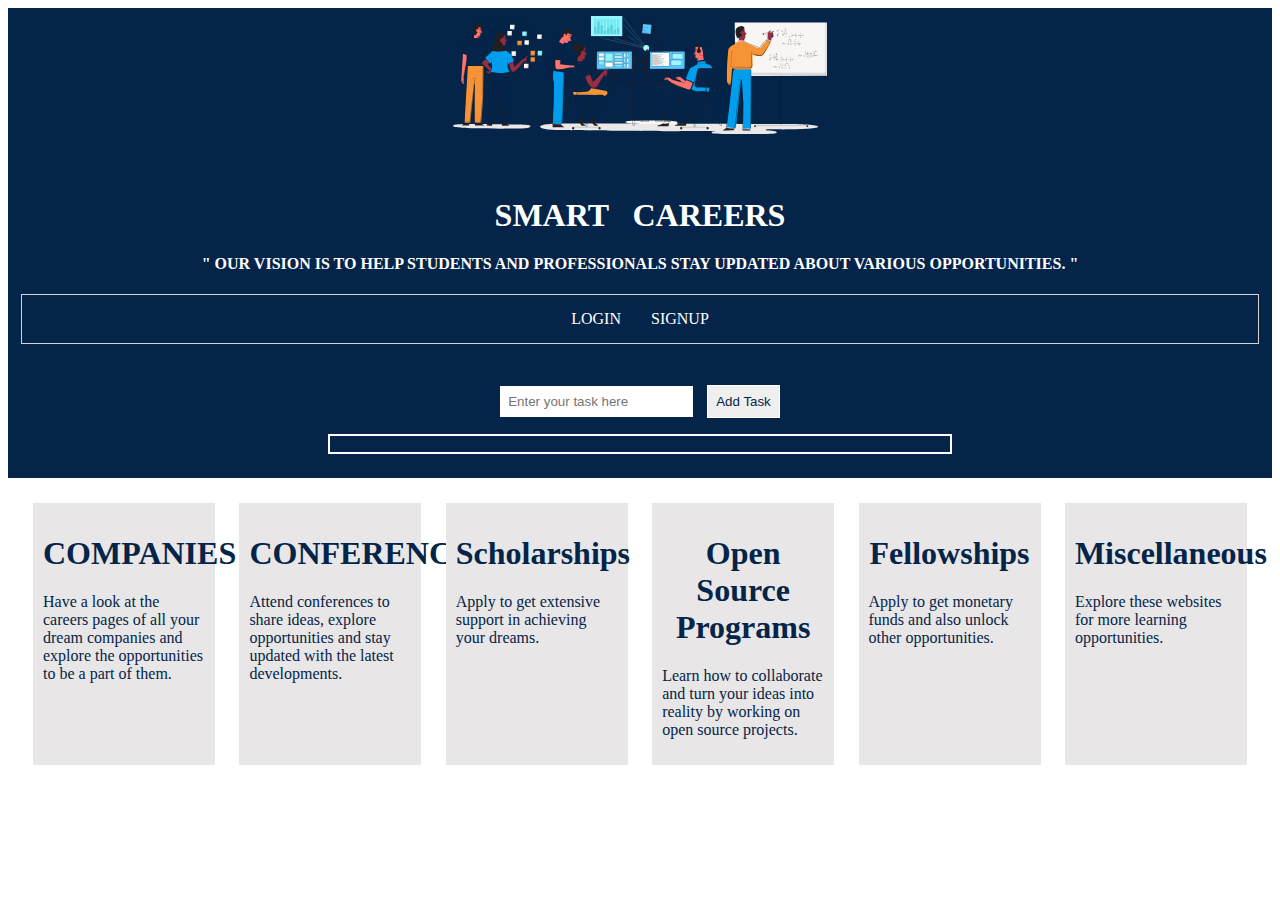
<file: index.html>
<!DOCTYPE html>
<html lang="en">
<head>
    <meta charset="UTF-8">
    <meta http-equiv="X-UA-Compatible" content="IE=edge">
    <meta name="viewport" content="width=device-width, initial-scale=1.0">
    <title>Smart Careers</title>

    <!--Website icon-->
    <link rel="apple-touch-icon" sizes="180x180" href="favicon_io/apple-touch-icon.png">
    <link rel="icon" type="image/png" sizes="32x32" href="favicon_io/favicon-32x32.png">
    <link rel="icon" type="image/png" sizes="16x16" href="favicon_io/favicon-16x16.png">
    <link rel="manifest" href="favicon_io/site.webmanifest">

    <!--Icons-->
    <link rel="stylesheet" href="https://use.fontawesome.com/releases/v5.8.1/css/all.css" integrity="sha384-50oBUHEmvpQ+1lW4y57PTFmhCaXp0ML5d60M1M7uH2+nqUivzIebhndOJK28anvf" crossorigin="anonymous">
    <link rel="stylesheet" href="https://cdnjs.cloudflare.com/ajax/libs/font-awesome/4.7.0/css/font-awesome.min.css">

    <!--CSS-->
    <link rel="stylesheet" href="style/index_style.css">

</head>
    
<body>

    <header>
        
        <img src="images/smart_careers.svg" alt="Smart Careers" id="SmartCareers">
        
        <h1>
            <br> SMART &nbsp; CAREERS
        </h1> 

        <h4>" OUR VISION IS TO HELP STUDENTS AND PROFESSIONALS STAY UPDATED ABOUT VARIOUS OPPORTUNITIES. "</h4>

        <nav>
            <a href="login.html" target="_blank">LOGIN</a>
            <a href="signup.html" target="_blank">SIGNUP</a>
        </nav>

        <br>
        <br>
        
        <!--Start to do list-->
        <div class="main">
            <form class="form">
                <input id="inputtask" type="text" placeholder="Enter your task here" />
                <input id="addbutton" value="Add Task" type="submit" />
            </form>
            <ol class="todolist"></ol>
            <button class="clear d-none">Clear All</button>
        </div>
        <!--End to do list-->
    
    </header>

    <section>

            <div>

                <a href="companies.html" target="_blank">
                    <h1>COMPANIES</h1>
                    <p>Have a look at the careers pages of all your dream companies and explore the opportunities to be a part of them.</p>
                </a>

                <a href="conferences.html" target="_blank">
                    <h1>CONFERENCES</h1>
                    <p>Attend conferences to share ideas, explore opportunities and stay updated with the latest developments.</p>
                </a>

                <a href="scholarships.html" target="_blank">
                    <h1>Scholarships</h1>
                    <p>Apply to get extensive support in achieving your dreams.</p>
                </a>

                <a href="open_source_programs.html" target="_blank">
                    <h1>Open Source Programs</h1>
                    <p>Learn how to collaborate and turn your ideas into reality by working on open source projects.</p>
                </a>

                <a href="fellowships.html" target="_blank">
                    <h1>Fellowships</h1>
                    <p>Apply to get monetary funds and also unlock other opportunities.</p>
                </a>

                <a href="miscellaneous.html" target="_blank">
                    <h1>Miscellaneous</h1>
                    <p>Explore these websites for more learning opportunities.</p>
                </a>

            </div>

    </section>

    <script src="javascript/index_script.js"></script>
    
</body>
    
</html>
</file>
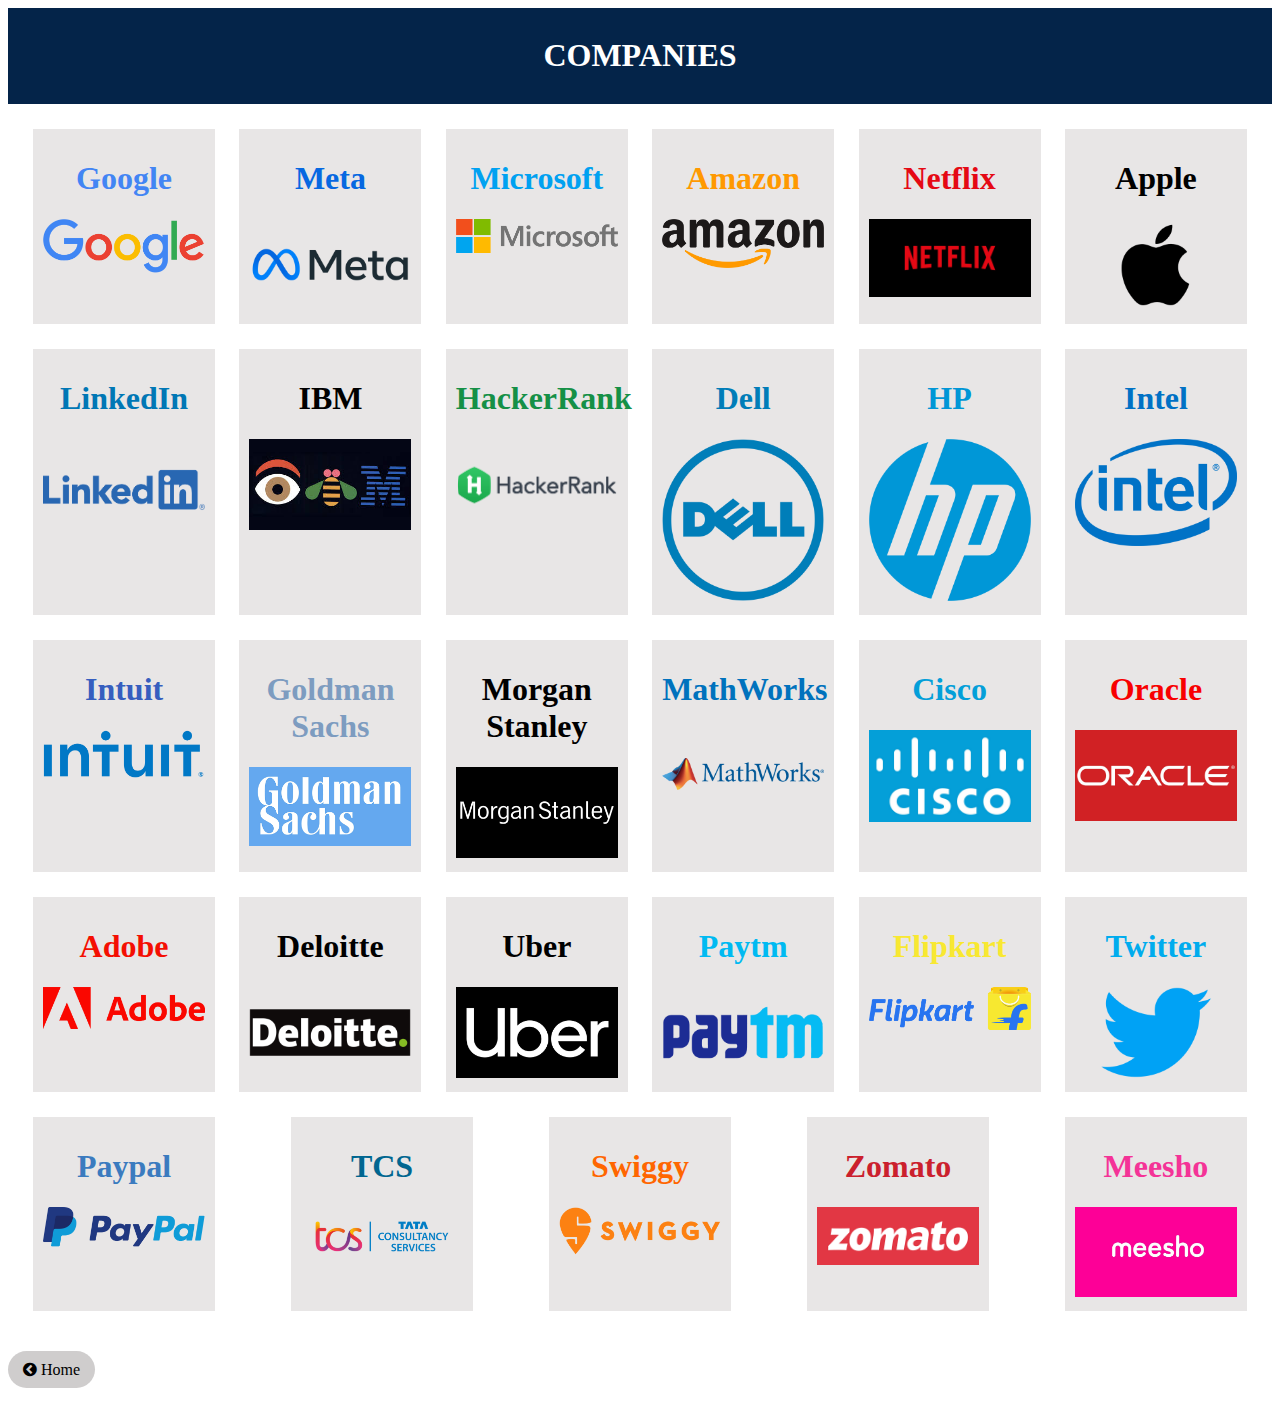
<file: companies.html>
<!DOCTYPE html>
<html lang="en">
<head>
    <meta charset="UTF-8">
    <meta http-equiv="X-UA-Compatible" content="IE=edge">
    <meta name="viewport" content="width=device-width, initial-scale=1.0">
    <title>Companies</title>

    <!--Website icon-->
    <link rel="apple-touch-icon" sizes="180x180" href="favicon_io/apple-touch-icon.png">
    <link rel="icon" type="image/png" sizes="32x32" href="favicon_io/favicon-32x32.png">
    <link rel="icon" type="image/png" sizes="16x16" href="favicon_io/favicon-16x16.png">
    <link rel="manifest" href="favicon_io/site.webmanifest">

    <!--Icons-->
    <link rel="stylesheet" href="https://use.fontawesome.com/releases/v5.8.1/css/all.css" integrity="sha384-50oBUHEmvpQ+1lW4y57PTFmhCaXp0ML5d60M1M7uH2+nqUivzIebhndOJK28anvf" crossorigin="anonymous">
    <link rel="stylesheet" href="https://cdnjs.cloudflare.com/ajax/libs/font-awesome/4.7.0/css/font-awesome.min.css">

    <!--CSS-->
    <link rel="stylesheet" href="style/companies_style.css">
</head>
<body>

    <section>
        <header>
            <h1 id="company_names">COMPANIES</h1>
        </header>
        <div>

            <a href="https://careers.google.com/" target="_blank">
                <h1 id="google">Google</h1>
                <img src="images/google_company.png" alt="Google"> 
            </a>
            
            
            <a href="https://www.metacareers.com/" target="_blank">
                <h1 id="meta">Meta</h1>
                <img src="images/meta.png" alt="Meta"> 
            </a>

            <a href="https://careers.microsoft.com/us/en" target="_blank">
                <h1 id="microsoft">Microsoft</h1>
                <img src="images/microsoft.png" alt="Microsoft">
            </a>

            <a href="https://www.amazon.jobs/en-gb/" target="_blank">
                <h1 id="amazon">Amazon</h1>
                <img src="images/amazon_company.png" alt="Amazon">
            </a>

            <a href="https://jobs.netflix.com/" target="_blank">
                <h1 id="netflix">Netflix</h1>
                <img src="images/netflix.jpg" alt="Netflix">
            </a>

            <a href="https://www.apple.com/careers/in/" target="_blank">
                <h1 id="apple">Apple</h1>
                <img src="images/apple.png" alt="Apple">
            </a>

            <a href="https://careers.linkedin.com/" target="_blank">
                <h1 id="linkedin">LinkedIn</h1>
                <img src="images/linkedin.png" alt="LinkedIn">
            </a>

            <a href="https://www.ibm.com/employment/" target="_blank">
                <h1 id="ibm">IBM</h1>
                <img src="images/ibm.jpg" alt="IBM">
            </a>

            <a href="https://www.hackerrank.com/careers/" target="_blank">
                <h1 id="hackerrank">HackerRank</h1>
                <img src="images/hackerrank.png" alt="HackerRank">
            </a>

            <a href="https://jobs.dell.com/" target="_blank">
                <h1 id="dell">Dell</h1>
                <img src="images/dell.png" alt="Dell">
            </a>

            <a href="https://jobs.hp.com/" target="_blank">
                <h1 id="hp">HP</h1>
                <img src="images/hp.png" alt="HP">
            </a>

            <a href="https://www.intel.com/content/www/us/en/jobs/jobs-at-intel.html" target="_blank">
                <h1 id="intel">Intel</h1>
                <img src="images/intel.png" alt="Intel">
            </a>

            <a href="https://www.intuit.com/careers/" target="_blank">
                <h1 id="intuit">Intuit</h1>
                <img src="images/intuit.png" alt="Intuit">
            </a>

            <a href="https://www.goldmansachs.com/careers/" target="_blank">
                <h1 id="goldman_sachs">Goldman Sachs</h1>
                <img src="images/goldman_sachs.png" alt="Goldman Sachs">
            </a>

            <a href="https://www.morganstanley.com/careers/career-opportunities-search" target="_blank">
                <h1 id="morgan_stanley">Morgan Stanley</h1>
                <img src="images/morgan_stanley.jpg" alt="Morgan Stanley">
            </a>

            <a href="https://in.mathworks.com/company/jobs/opportunities.html" target="_blank">
                <h1 id="mathworks">MathWorks</h1>
                <img src="images/mathworks.png" alt="MathWorks">
            </a>

            <a href="https://www.cisco.com/c/en/us/about/careers.html" target="_blank">
                <h1 id="cisco">Cisco</h1>
                <img src="images/cisco.jpg" alt="Cisco">
            </a>

            <a href="https://www.oracle.com/in/corporate/careers/" target="_blank">
                <h1 id="oracle">Oracle</h1>
                <img src="images/oracle.jpg" alt="Oracle">
            </a>

            <a href="https://www.adobe.com/careers.html" target="_blank">
                <h1 id="adobe">Adobe</h1>
                <img src="images/adobe.png" alt="Adobe">
            </a>

            <a href="https://www2.deloitte.com/global/en/careers/job-search.html" target="_blank">
                <h1 id="deloitte">Deloitte</h1>
                <img src="images/deloitte.png" alt="Deloitte">
            </a>

            <a href="https://www.uber.com/us/en/careers/" target="_blank">
                <h1 id="uber">Uber</h1>
                <img src="images/uber.jpg" alt="Uber">
            </a>

            <a href="https://paytm.com/careers/" target="_blank">
                <h1 id="paytm">Paytm</h1>
                <img src="images/paytm.png" alt="Paytm">
            </a>

            <a href="https://www.flipkartcareers.com/#!/" target="_blank">
                <h1 id="flipkart">Flipkart</h1>
                <img src="images/flipkart.png" alt="Flipkart">
            </a>

            <a href="https://careers.twitter.com/" target="_blank">
                <h1 id="twitter">Twitter</h1>
                <img src="images/twitter.png" alt="Twitter">
            </a>

            <a href="https://www.paypal.com/us/webapps/mpp/jobs" target="_blank">
                <h1 id="paypal">Paypal</h1>
                <img src="images/paypal.png" alt="Paypal">
            </a>

            <a href="https://www.tcs.com/careers#type=overlay&page=/corporate-tcs/careers/overlays/tcs-worldwide-overlay" target="_blank">
                <h1 id="tcs">TCS</h1>
                <img src="images/tcs.png" alt="TCS">
            </a>

            <a href="https://careers.swiggy.com/#/" target="_blank">
                <h1 id="swiggy">Swiggy</h1>
                <img src="images/swiggy.png" alt="Swiggy">
            </a>
            
            <a href="https://www.zomato.com/careers" target="_blank">
                <h1 id="zomato">Zomato</h1>
                <img src="images/zomato.png" alt="Zomato">
            </a>

            <a href="https://meesho.io/jobs" target="_blank">
                <h1 id="meesho">Meesho</h1>
                <img src="images/meesho.jpg" alt="Meesho">
            </a>
           
        </div> 
    </section>
    <a href="index.html" class="home"> <i class="fa fa-chevron-circle-left" aria-hidden="true"></i> Home</a>
    <br>
    <br>

    
</body>
</html>
</file>
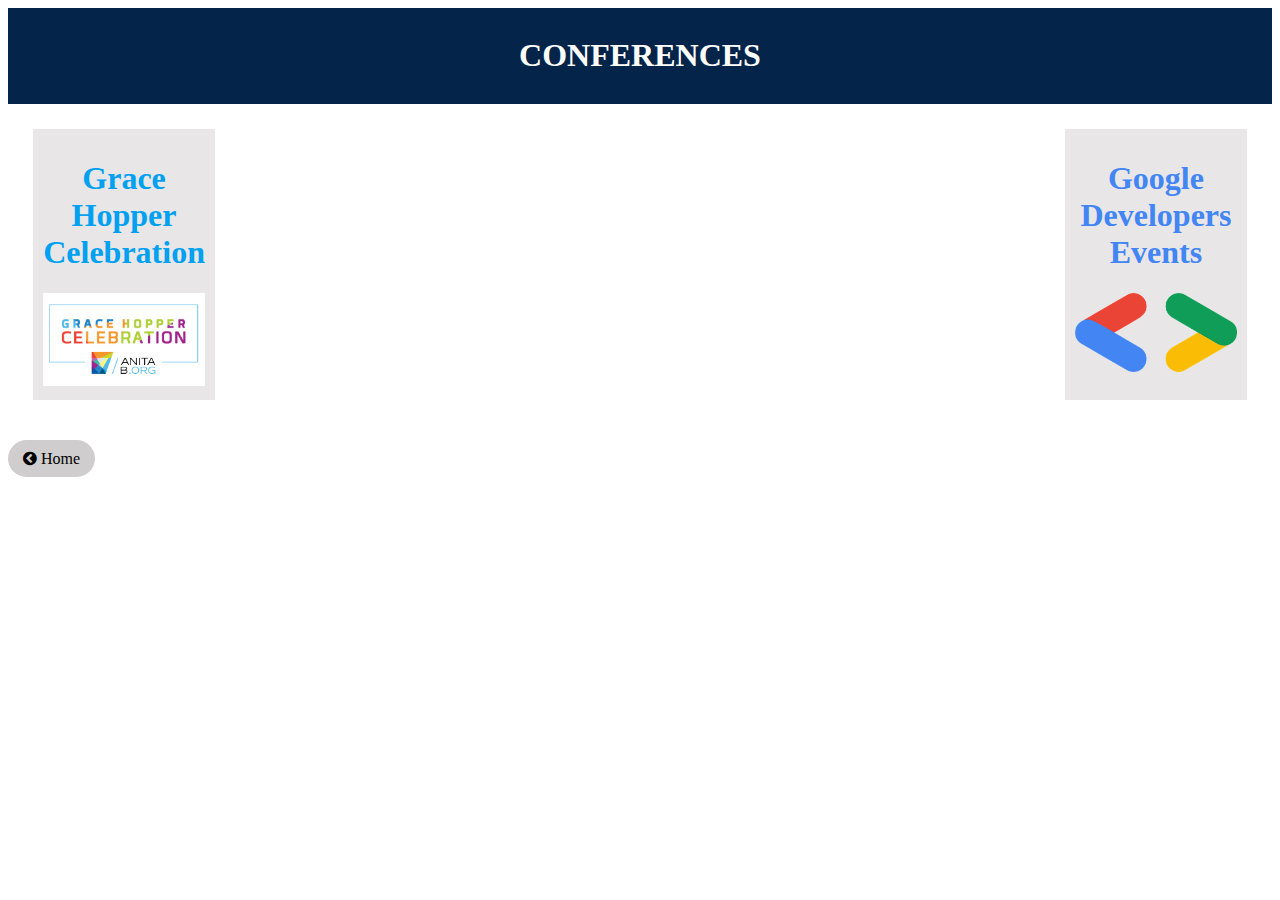
<file: conferences.html>
<!DOCTYPE html>
<html lang="en">
<head>
    <meta charset="UTF-8">
    <meta http-equiv="X-UA-Compatible" content="IE=edge">
    <meta name="viewport" content="width=device-width, initial-scale=1.0">
    <title>Conferences</title>

    <!--Website icon-->
    <link rel="apple-touch-icon" sizes="180x180" href="favicon_io/apple-touch-icon.png">
    <link rel="icon" type="image/png" sizes="32x32" href="favicon_io/favicon-32x32.png">
    <link rel="icon" type="image/png" sizes="16x16" href="favicon_io/favicon-16x16.png">
    <link rel="manifest" href="favicon_io/site.webmanifest">

    <!--Icons-->
    <link rel="stylesheet" href="https://use.fontawesome.com/releases/v5.8.1/css/all.css" integrity="sha384-50oBUHEmvpQ+1lW4y57PTFmhCaXp0ML5d60M1M7uH2+nqUivzIebhndOJK28anvf" crossorigin="anonymous">
    <link rel="stylesheet" href="https://cdnjs.cloudflare.com/ajax/libs/font-awesome/4.7.0/css/font-awesome.min.css">

    <!--CSS-->
    <link rel="stylesheet" href="style/conferences_style.css">
</head>
<body>
    <section>
        <header>
            <h1 id="conferences">CONFERENCES</h1>
        </header>
        <div>

            <a href="https://ghc.anitab.org/" target="_blank">
                <h1 id="ghc">Grace Hopper Celebration</h1>
                <img src="images/ghc.png" alt="Grace Hopper Celebration">
            </a>

            <a href="https://developers.google.com/events" target="_blank">
                <h1 id="google_developer_events">Google Developers Events</h1>
                <img src="images/google_developer.png" alt="Google Developers">
            </a>

        </div>
    </section>

    <a href="index.html" class="home"> <i class="fa fa-chevron-circle-left" aria-hidden="true"></i> Home</a>
    <br>
    <br>
</body>
</html>
</file>
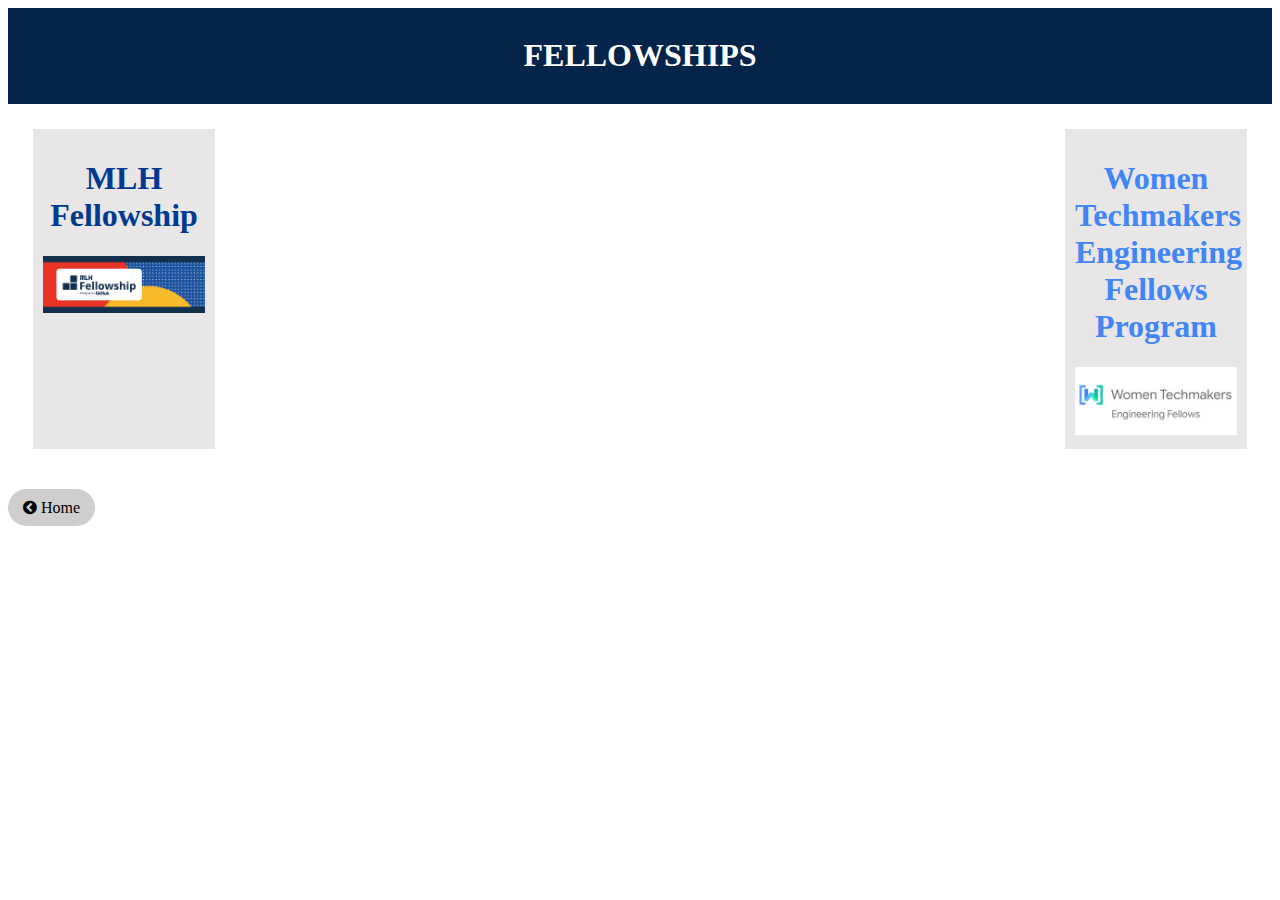
<file: fellowships.html>
<!DOCTYPE html>
<html lang="en">
<head>
    <meta charset="UTF-8">
    <meta http-equiv="X-UA-Compatible" content="IE=edge">
    <meta name="viewport" content="width=device-width, initial-scale=1.0">
    <title>Fellowships</title>
    <!--Website icon-->
    <link rel="apple-touch-icon" sizes="180x180" href="favicon_io/apple-touch-icon.png">
    <link rel="icon" type="image/png" sizes="32x32" href="favicon_io/favicon-32x32.png">
    <link rel="icon" type="image/png" sizes="16x16" href="favicon_io/favicon-16x16.png">
    <link rel="manifest" href="favicon_io/site.webmanifest">

    <!--Icons-->
    <link rel="stylesheet" href="https://use.fontawesome.com/releases/v5.8.1/css/all.css" integrity="sha384-50oBUHEmvpQ+1lW4y57PTFmhCaXp0ML5d60M1M7uH2+nqUivzIebhndOJK28anvf" crossorigin="anonymous">
    <link rel="stylesheet" href="https://cdnjs.cloudflare.com/ajax/libs/font-awesome/4.7.0/css/font-awesome.min.css">

    <!--CSS-->
    <link rel="stylesheet" href="style/fellowships.css">
</head>
<body>

    <section>
        <header>
            <h1 id="fellowships">FELLOWSHIPS</h1>
        </header>
        <div>

            <a href="https://fellowship.mlh.io/" target="_blank">
                <h1 id="mlh_fellowship">MLH Fellowship</h1>
                <img src="images/mlh_fellowship.png" alt="MLH Fellowship">
            </a>

            <a href="https://we.talentsprint.com/corporate/" target="_blank">
                <h1 id="we_fellow">Women Techmakers Engineering Fellows Program</h1>
                <img src="images/we_fellow.png" alt="Women Engineers Program">
            </a>

        </div>
    </section>

    <a href="index.html" class="home"> <i class="fa fa-chevron-circle-left" aria-hidden="true"></i> Home</a>

</body>
</html>
</file>
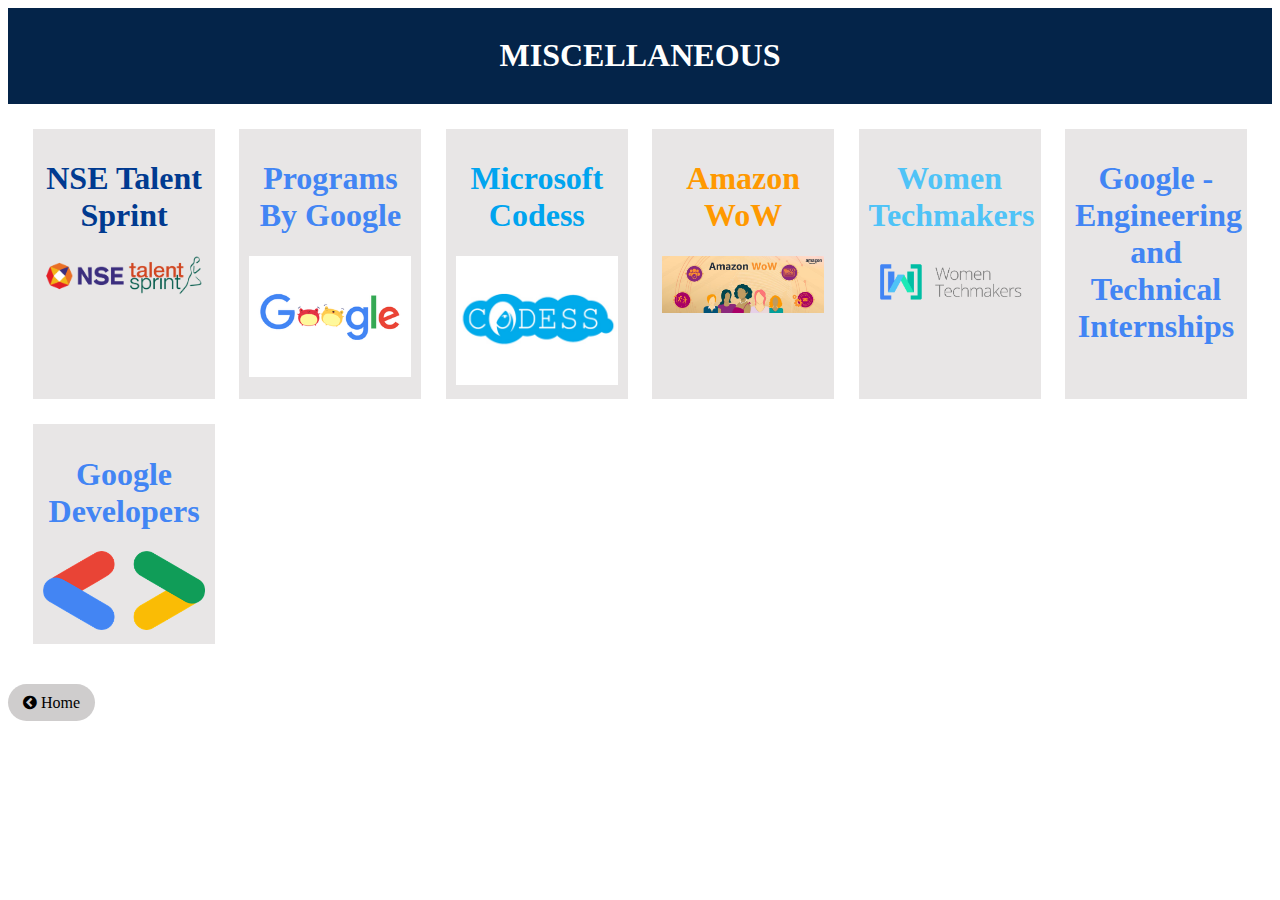
<file: miscellaneous.html>
<!DOCTYPE html>
<html lang="en">
<head>
    <meta charset="UTF-8">
    <meta http-equiv="X-UA-Compatible" content="IE=edge">
    <meta name="viewport" content="width=device-width, initial-scale=1.0">
    <title>Miscellaneous</title>
    
    <!--Website icon-->
    <link rel="apple-touch-icon" sizes="180x180" href="favicon_io/apple-touch-icon.png">
    <link rel="icon" type="image/png" sizes="32x32" href="favicon_io/favicon-32x32.png">
    <link rel="icon" type="image/png" sizes="16x16" href="favicon_io/favicon-16x16.png">
    <link rel="manifest" href="favicon_io/site.webmanifest">

    <!--Icons-->
    <link rel="stylesheet" href="https://use.fontawesome.com/releases/v5.8.1/css/all.css" integrity="sha384-50oBUHEmvpQ+1lW4y57PTFmhCaXp0ML5d60M1M7uH2+nqUivzIebhndOJK28anvf" crossorigin="anonymous">
    <link rel="stylesheet" href="https://cdnjs.cloudflare.com/ajax/libs/font-awesome/4.7.0/css/font-awesome.min.css">

    <!--CSS-->
    <link rel="stylesheet" href="style/miscellaneous.css">
</head>
<body>

    <section>
        <header>
            <h1 id="miscellaneous">MISCELLANEOUS</h1>
        </header>
        <div>

            <a href="https://talentsprint.com/" target="_blank">
                <h1 id="nse_talent_sprint">NSE Talent Sprint</h1>
                <img src="images/nse_talent_sprint.png" alt="NSE Talent Sprint">
            </a>

            <a href="https://buildyourfuture.withgoogle.com/programs/#" target="_blank">
                <h1 id="programs_by_google">Programs By Google</h1>
                <img src="images/programs_by_google.png" alt="Programs By Google">
            </a>

            <a href="https://careers.microsoft.com/us/en/codess" target="_blank">
                <h1 id="codess">Microsoft Codess</h1>
                <img src="images/codess.jpg" alt="Codess">
            </a>

            <a href="https://amazonwowindia.splashthat.com/" target="_blank">
                <h1 id="amazon_wow">Amazon WoW</h1>
                <img src="images/amazon_wow.jpeg" alt="Amazon WoW">
            </a>

            <a href="https://www.womentechmakers.com/" target="_blank">
                <h1 id="women_techmakers">Women Techmakers</h1>
                <img src="images/women_techmakers.png" alt="Women Techmakers">
            </a>

            <a href="https://careers.google.com/students/engineering-and-technical-internships/" target="_blank">
                <h1 id="google_internships">Google - Engineering and Technical Internships</h1>
            </a>

            <a href="https://developers.google.com/" target="_blank">
                <h1 id="google_developer">Google Developers</h1>
                <img src="images/google_developer.png" alt="Google Developers">
            </a>

        </div>
    </section>

    <a href="index.html" class="home"> <i class="fa fa-chevron-circle-left" aria-hidden="true"></i> Home</a>
    
</body>
</html>
</file>
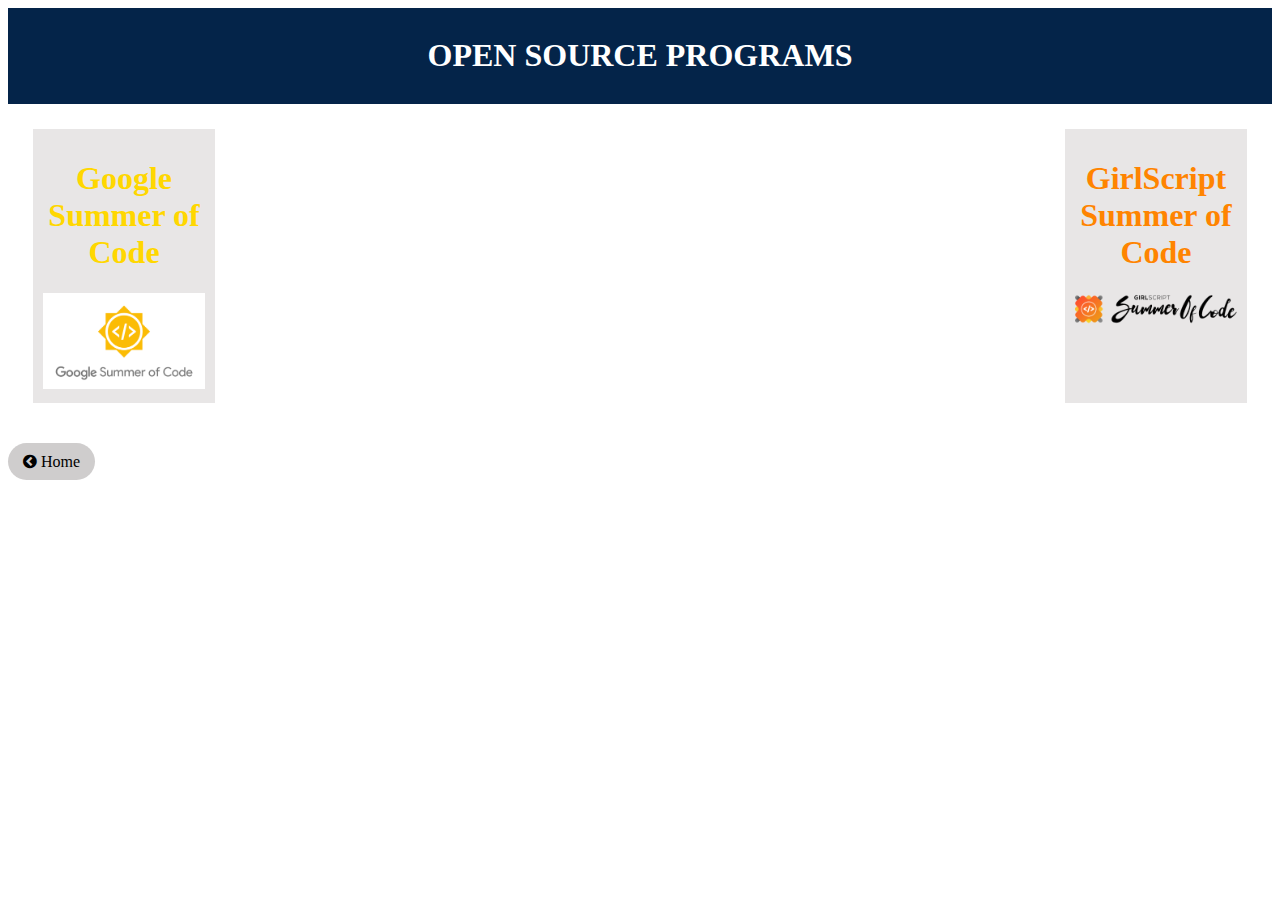
<file: open_source_programs.html>
<!DOCTYPE html>
<html lang="en">
<head>
    <meta charset="UTF-8">
    <meta http-equiv="X-UA-Compatible" content="IE=edge">
    <meta name="viewport" content="width=device-width, initial-scale=1.0">
    <title>Open Source Programs</title>
    <!--Website icon-->
    <link rel="apple-touch-icon" sizes="180x180" href="favicon_io/apple-touch-icon.png">
    <link rel="icon" type="image/png" sizes="32x32" href="favicon_io/favicon-32x32.png">
    <link rel="icon" type="image/png" sizes="16x16" href="favicon_io/favicon-16x16.png">
    <link rel="manifest" href="favicon_io/site.webmanifest">

    <!--Icons-->
    <link rel="stylesheet" href="https://use.fontawesome.com/releases/v5.8.1/css/all.css" integrity="sha384-50oBUHEmvpQ+1lW4y57PTFmhCaXp0ML5d60M1M7uH2+nqUivzIebhndOJK28anvf" crossorigin="anonymous">
    <link rel="stylesheet" href="https://cdnjs.cloudflare.com/ajax/libs/font-awesome/4.7.0/css/font-awesome.min.css">

    <!--CSS-->
    <link rel="stylesheet" href="style/open_source_programs_style.css">
</head>
<body>

    <section>
        <header>
            <h1 id="open_source_programs">OPEN SOURCE PROGRAMS</h1>
        </header>
        <div>

            <a href="https://summerofcode.withgoogle.com/" target="_blank">
                <h1 id="gsoc">Google Summer of Code</h1>
                <img src="images/gsoc.png" alt="GSOC">
            </a>

            <a href="https://gssoc.girlscript.tech/" target="_blank">
                <h1 id="gssoc">GirlScript Summer of Code</h1>
                <img src="images/gssoc.png" alt="GSSOC">
            </a>

        </div>
    </section>

    <a href="index.html" class="home"> <i class="fa fa-chevron-circle-left" aria-hidden="true"></i> Home</a>
    
</body>
</html>
</file>
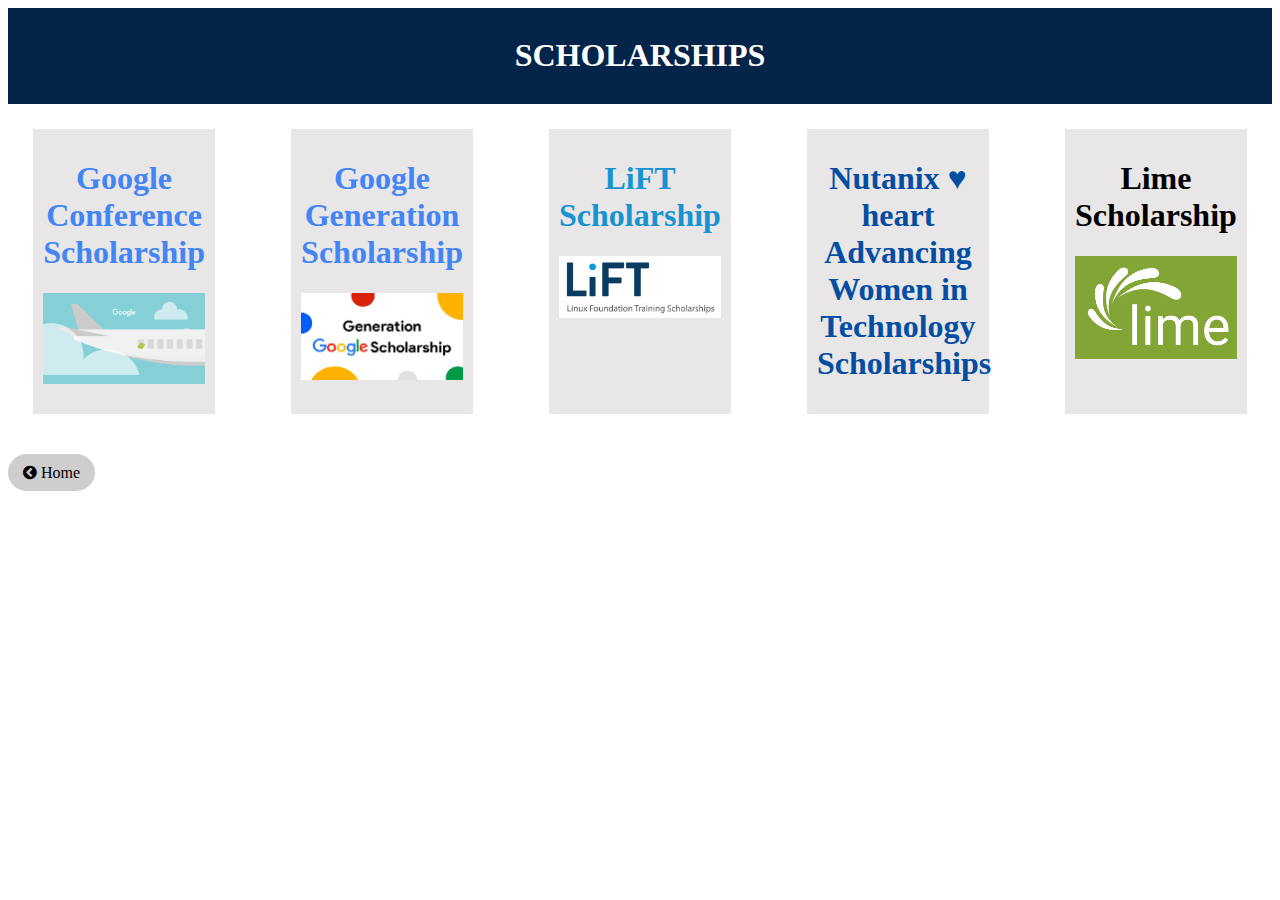
<file: scholarships.html>
<!DOCTYPE html>
<html lang="en">
<head>
    <meta charset="UTF-8">
    <meta http-equiv="X-UA-Compatible" content="IE=edge">
    <meta name="viewport" content="width=device-width, initial-scale=1.0">
    <title>Scholarships</title>
    <!--Website icon-->
    <link rel="apple-touch-icon" sizes="180x180" href="favicon_io/apple-touch-icon.png">
    <link rel="icon" type="image/png" sizes="32x32" href="favicon_io/favicon-32x32.png">
    <link rel="icon" type="image/png" sizes="16x16" href="favicon_io/favicon-16x16.png">
    <link rel="manifest" href="favicon_io/site.webmanifest">

    <!--Icons-->
    <link rel="stylesheet" href="https://use.fontawesome.com/releases/v5.8.1/css/all.css" integrity="sha384-50oBUHEmvpQ+1lW4y57PTFmhCaXp0ML5d60M1M7uH2+nqUivzIebhndOJK28anvf" crossorigin="anonymous">
    <link rel="stylesheet" href="https://cdnjs.cloudflare.com/ajax/libs/font-awesome/4.7.0/css/font-awesome.min.css">

    <!--CSS-->
    <link rel="stylesheet" href="style/scholarships_style.css">
</head>

<body>

    <section>
        <header>
            <h1 id="scholarships">SCHOLARSHIPS</h1>
        </header>
        <div>

            <a href="https://buildyourfuture.withgoogle.com/scholarships/google-travel-scholarships/" target="_blank">
                <h1 id="google_conference_scholarship">Google Conference Scholarship</h1>
                <img src="images/google_conference_scholarship.png" alt="Google Conference Scholarship">
            </a>

            <a href="https://buildyourfuture.withgoogle.com/scholarships/generation-google-scholarship-apac/" target="_blank">
                <h1 id="google_generation_scholarship">Google Generation Scholarship</h1>
                <img src="images/google_generation_scholarship.jpg" alt="Google Generation Scholarship">
            </a>

            <a href="https://linuxfoundation.org/diversity-inclusivity/lift-scholarships/" target="_blank">
                <h1 id="lift">LiFT Scholarship</h1>
                <img src="images/lift.png" alt="LiFT">
            </a>

            <a href="https://www.nutanix.com/scholarships" target="_blank">
                <h1 id="nutanix">Nutanix ♥ heart Advancing Women in Technology Scholarships</h1>
            </a>

            <a href="https://buildyourfuture.withgoogle.com/scholarships/google-lime-scholarship/" target="_blank">
                <h1 id="lime">Lime Scholarship</h1>
                <img src="images/lime.png" alt="Lime Scholarship">
            </a>

        </div>
    </section>

    <a href="index.html" class="home"> <i class="fa fa-chevron-circle-left" aria-hidden="true"></i> Home</a>

</body>
</html>
</file>
<file: style/index_style.css>
* {
    box-sizing: border-box;
}

#SmartCareers {
    width: 30%;
}

header {
    background-color: #042449;
    text-align: center;
    padding: 8px;
    color: white;
}

h1 {
    text-align: center;
}


nav {
    position: sticky;
    display: flex;
    justify-content: center;
    background-color: #042449;
    color: white;
    border: 1px solid lightgray;
    margin: 5px;
    text-align: center;
}
nav a{
    color: white;
    text-decoration: none;
    padding: 15px;
}
nav a:hover {
    background-color: black;
}


/*Todo list starts*/
@import url("https://fonts.googleapis.com/css2?family=Poppins:wght@400;500;700&display=swap");
.main {
    display: flex;
    flex-direction: column;
    justify-content: center;
    align-items: center;
}
.todolist {
    width: 50%;
    border: 2px solid white;
    padding: 8px;
}
.todolist li {
    color: white;
    margin-left: 20px;
    margin-bottom: 10px;
    padding-bottom: 5px;
    border-bottom: 1px solid white;
    word-break: break-word;
}
li button {
    float: right;
    margin-left: 5px;
    border: 0px solid transparent;
    border: 1px solid white;
    transition: 0.2s all ease-in-out;
}
li button:hover {
    background-color: #042449;
    color: white;
}
#inputtask {
    padding: 8px;
    border: 0px solid transparent;
    margin-right: 10px;
    color: black;
}
#inputtask:focus {
    outline: none;
}
#addbutton,
  .clear {
    color: #042449;
    border: 0px solid transparent;
    padding: 8px;
    cursor: pointer;
    border: 1px solid rgb(255, 255, 255);
    transition: 0.3s all ease-in-out;
}
#addbutton:hover,
  .clear:hover {
    background-color: #042449;
    color: white;
    transform: scale(0.97);
}
.d-none {
    display: none;
}
li span:focus {
    background-color: white;
    color: black;
    outline: none;
    padding: 0 5px;
    display: inline-block;
    min-width: 300px;
    max-width: 400px;
}
.link {
    text-align: center;
    margin: 20px;
}
.link a {
    color: white;
}
/*Todo list ends*/
  



section div {
    padding: 25px;
    display: flex;
    flex-direction: row;
    flex-wrap: wrap;
    justify-content: space-between;
    align-items: stretch;
}

section h1, section p {
    color: #042449;
}

section a {
    width: 15%;
    text-decoration: none;
    padding: 10px;
    background-color: rgb(232, 230, 230);
    margin-bottom: 25px;
}

section a:hover {
    background-color: rgb(179, 179, 179);
    width: 18%;
    transition: 1s;
}




@media screen and (max-width: 800px) {
    #SmartCareers {
        height: 40%;
        width: 90%;
    }

    section a {
        width: 100%;
    }
    section a:hover {
        width: 75%;
    }

    nav {
        flex-direction: column;
        padding: 10px 0px;
    }
    nav a {
        padding: 5px;
    }
    
}
</file>
<file: style/companies_style.css>
* {
    box-sizing: border-box;
}

h1 {
    text-align: center;
}

header {
    background-color: #042449;
    color: white;
    padding: 8px;
    text-align: center;
}


section div {
    padding: 25px;
    display: flex;
    flex-direction: row;
    flex-wrap: wrap;
    justify-content: space-between;
    align-items: stretch;
}


section a {
    width: 15%;
    text-decoration: none;
    padding: 10px;
    background-color: rgb(232, 230, 230);
    margin-bottom: 25px;
}

section a:hover {
    background-color: rgb(179, 179, 179);
}

section a img {
    width: 100%;
}


@media screen and (max-width: 800px) {

    section a {
        width: 100%;
    }
    img {
        height: 40%;
        width: 90%;
    }
}

.home {
    background-color: rgb(207, 205, 205);
    padding: 10px 15px;
    text-decoration: none;
    border-radius: 30px;
    color: black;
}
.home:hover {
    background-color: rgb(177, 177, 177);
}


#google {
    color: #4285F4;
}
#meta {
    color: #0668E1;
}
#microsoft {
    color: #00a1f1;
}
#amazon {
    color: #FF9900;
}
#netflix {
    color: #E50914;
}
#apple {
    color: #000000;
}
#linkedin {
    color: #0077b5;
}
#ibm {
    color: #000000;
}
#hackerrank {
    color: rgb(21, 144, 70);
}
#dell {
    color: #007DB8;
}
#hp {
    color: #0096D6;
}
#intel {
    color: #0071c5;
}
#intuit {
    color: #365ebf ;
}
#goldman_sachs {
    color: #7D9CC0;
}
#morgan_stanley {
    color: #000000;
}
#mathworks {
    color: #0072BD;
}
#cisco {
    color: #049fd9;
}
#oracle {
    color: #f80000
}
#adobe {
    color: #f40f02;
}
#deloitte {
    color: #000000;
}
#uber {
    color: #000000;
}
#paytm {
    color: #00baf2;
}
#flipkart {
    color: #F8E831;
}
#twitter {
    color: #00acee;
}
#paypal {
    color: #3b7bbf ;
}
#tcs {
    color: #006690;
}
#swiggy {
    color: #FF6600;
}
#zomato {
    color: #cb202d;
}
#meesho{
    color: #F43397;
}
</file>
<file: style/conferences_style.css>
* {
    box-sizing: border-box;
}

h1 {
    text-align: center;
}

header {
    background-color: #042449;
    color: white;
    padding: 8px;
    text-align: center;
}


section div {
    padding: 25px;
    display: flex;
    flex-direction: row;
    flex-wrap: wrap;
    justify-content: space-between;
    align-items: stretch;
}


section a {
    width: 15%;
    text-decoration: none;
    padding: 10px;
    background-color: rgb(232, 230, 230);
    margin-bottom: 25px;
}

section a:hover {
    background-color: rgb(179, 179, 179);
}

section a img {
    width: 100%;
}


@media screen and (max-width: 800px) {

    section a {
        width: 100%;
    }
    img {
        height: 40%;
        width: 90%;
    }
}

.home {
    background-color: rgb(207, 205, 205);
    padding: 10px 15px;
    text-decoration: none;
    border-radius: 30px;
    color: black;
}
.home:hover {
    background-color: rgb(177, 177, 177);
}



#ghc {
    color: #00a1f1;
}
#google_developer_events {
    color: #4285F4;
}
</file>
<file: style/fellowships.css>
* {
    box-sizing: border-box;
}

h1 {
    text-align: center;
}

header {
    background-color: #042449;
    color: white;
    padding: 8px;
    text-align: center;
}


section div {
    padding: 25px;
    display: flex;
    flex-direction: row;
    flex-wrap: wrap;
    justify-content: space-between;
    align-items: stretch;
}


section a {
    width: 15%;
    text-decoration: none;
    padding: 10px;
    background-color: rgb(232, 230, 230);
    margin-bottom: 25px;
}

section a:hover {
    background-color: rgb(179, 179, 179);
}

section a img {
    width: 100%;
}


@media screen and (max-width: 800px) {

    section a {
        width: 100%;
    }
    img {
        height: 40%;
        width: 90%;
    }
}

.home {
    background-color: rgb(207, 205, 205);
    padding: 10px 15px;
    text-decoration: none;
    border-radius: 30px;
    color: black;
}
.home:hover {
    background-color: rgb(177, 177, 177);
}


#mlh_fellowship {
    color: #003a90;
}
#we_fellow {
    color: #4285F4;
}
</file>
<file: style/miscellaneous.css>
* {
    box-sizing: border-box;
}

h1 {
    text-align: center;
}

header {
    background-color: #042449;
    color: white;
    padding: 8px;
    text-align: center;
}


section div {
    padding: 25px;
    display: flex;
    flex-direction: row;
    flex-wrap: wrap;
    justify-content: space-between;
    align-items: stretch;
}


section a {
    width: 15%;
    text-decoration: none;
    padding: 10px;
    background-color: rgb(232, 230, 230);
    margin-bottom: 25px;
}

section a:hover {
    background-color: rgb(179, 179, 179);
}

section a img {
    width: 100%;
}


@media screen and (max-width: 800px) {

    section a {
        width: 100%;
    }
    img {
        height: 40%;
        width: 90%;
    }
}

.home {
    background-color: rgb(207, 205, 205);
    padding: 10px 15px;
    text-decoration: none;
    border-radius: 30px;
    color: black;
}
.home:hover {
    background-color: rgb(177, 177, 177);
}



#nse_talent_sprint {
    color: #003a90;
}
#programs_by_google {
    color: #4285F4;
}
#codess {
    color: #00A4EF;
}
#amazon_wow {
    color: #FF9900;;
}
#women_techmakers {
    color: rgb(79, 195, 247);
}
#google_internships {
    color: #4285F4;
}
#google_developer {
    color: #4285F4;
}
</file>
<file: style/open_source_programs_style.css>
* {
    box-sizing: border-box;
}

h1 {
    text-align: center;
}

header {
    background-color: #042449;
    color: white;
    padding: 8px;
    text-align: center;
}


section div {
    padding: 25px;
    display: flex;
    flex-direction: row;
    flex-wrap: wrap;
    justify-content: space-between;
    align-items: stretch;
}


section a {
    width: 15%;
    text-decoration: none;
    padding: 10px;
    background-color: rgb(232, 230, 230);
    margin-bottom: 25px;
}

section a:hover {
    background-color: rgb(179, 179, 179);
}

section a img {
    width: 100%;
}


@media screen and (max-width: 800px) {

    section a {
        width: 100%;
    }
    img {
        height: 40%;
        width: 90%;
    }
}

.home {
    background-color: rgb(207, 205, 205);
    padding: 10px 15px;
    text-decoration: none;
    border-radius: 30px;
    color: black;
}
.home:hover {
    background-color: rgb(177, 177, 177);
}

#gsoc {
    color: #FFD700;
}
#gssoc {
    color: #ff8400;
}
</file>
<file: style/scholarships_style.css>
* {
    box-sizing: border-box;
}

h1 {
    text-align: center;
}

header {
    background-color: #042449;
    color: white;
    padding: 8px;
    text-align: center;
}


section div {
    padding: 25px;
    display: flex;
    flex-direction: row;
    flex-wrap: wrap;
    justify-content: space-between;
    align-items: stretch;
}


section a {
    width: 15%;
    text-decoration: none;
    padding: 10px;
    background-color: rgb(232, 230, 230);
    margin-bottom: 25px;
}

section a:hover {
    background-color: rgb(179, 179, 179);
}

section a img {
    width: 100%;
}


@media screen and (max-width: 800px) {

    section a {
        width: 100%;
    }
    img {
        height: 40%;
        width: 90%;
    }
}

.home {
    background-color: rgb(207, 205, 205);
    padding: 10px 15px;
    text-decoration: none;
    border-radius: 30px;
    color: black;
}
.home:hover {
    background-color: rgb(177, 177, 177);
}



#google_conference_scholarship {
    color: #4285F4;
}
#google_generation_scholarship {
    color: #4285F4;
}
#lift {
    color: #1793d1;
}
#nutanix {
    color: rgb(3, 78, 162);
}
#lime {
    color: #000000;
}
</file>
